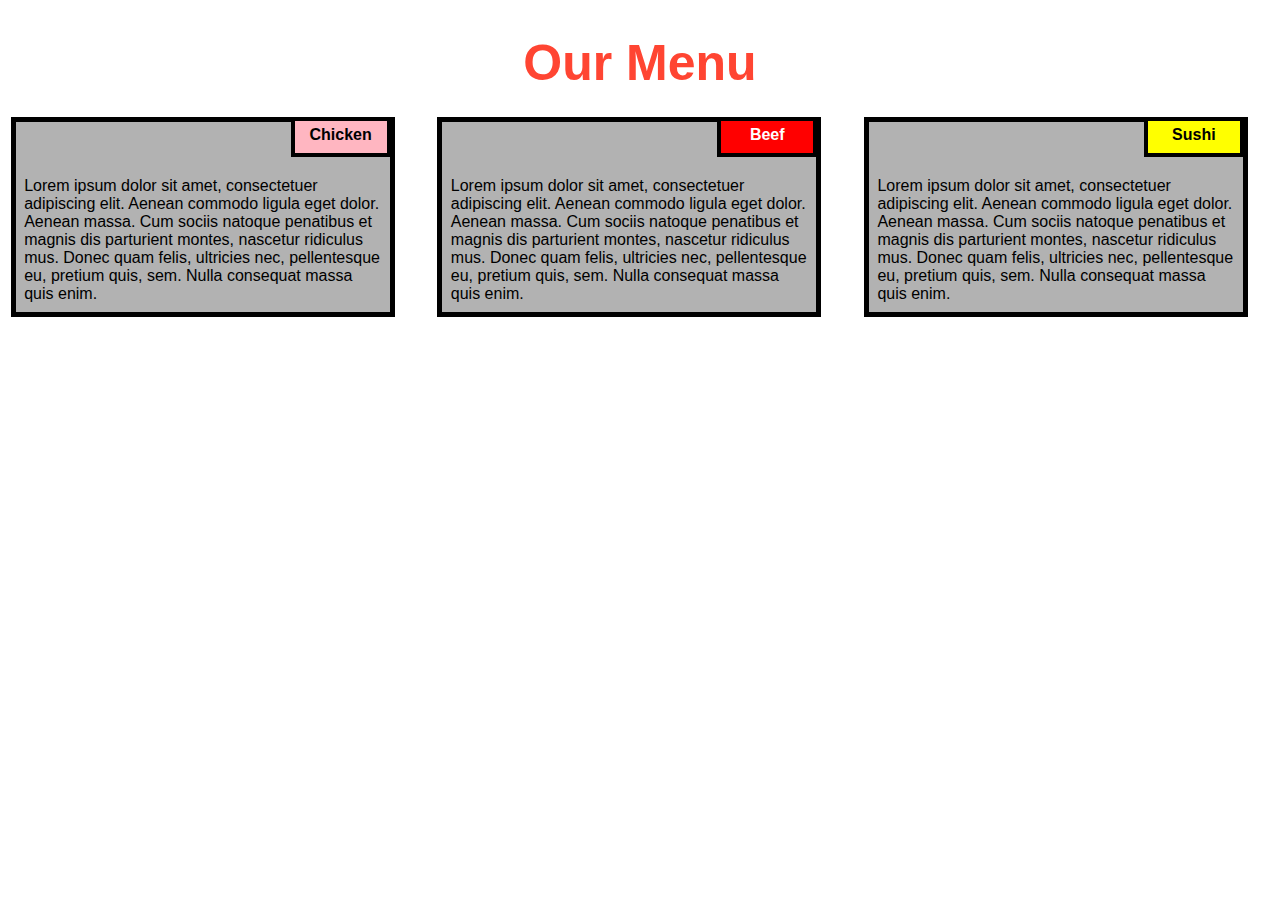
<file: module-2/index.html>
<!DOCTYPE html>
<html>
<head>

<title>Responsive Layout</title>
<meta name="viewport" content="width=device-width, initial-scale=1">
<link rel="stylesheet" type="text/css" href="https://imadakabli.github.io/Coursera-WebDev/module-2/style.css">

</head>
<body>
<h1>Our Menu</h1>



  <div class="col-lg-4 col-md-6 col-sm-12">
  	<div class="box">
  		<p class="content-name name1">Chicken</p>
  		<p class="content">Lorem ipsum dolor sit amet, consectetuer adipiscing elit. Aenean commodo ligula eget dolor. Aenean massa. Cum sociis natoque penatibus et magnis dis parturient montes, nascetur ridiculus mus. Donec quam felis, ultricies nec, pellentesque eu, pretium quis, sem. Nulla consequat massa quis enim.</p>
  	</div>
  </div>

  <div class="col-lg-4 col-md-6 col-sm-12">
  	<div class="box">
   		<p class="content-name name2">Beef</p>
   		<p class="content">Lorem ipsum dolor sit amet, consectetuer adipiscing elit. Aenean commodo ligula eget dolor. Aenean massa. Cum sociis natoque penatibus et magnis dis parturient montes, nascetur ridiculus mus. Donec quam felis, ultricies nec, pellentesque eu, pretium quis, sem. Nulla consequat massa quis enim.</p>
  	</div>
  </div>

  <div class="col-lg-4 col-md-12 col-sm-12">
  	<div class="box">
  		<p class="content-name name3">Sushi</p>
  		<p class="content">Lorem ipsum dolor sit amet, consectetuer adipiscing elit. Aenean commodo ligula eget dolor. Aenean massa. Cum sociis natoque penatibus et magnis dis parturient montes, nascetur ridiculus mus. Donec quam felis, ultricies nec, pellentesque eu, pretium quis, sem. Nulla consequat massa quis enim.</p>
  	</div>	
  </div>

</body>
</html>
</file>
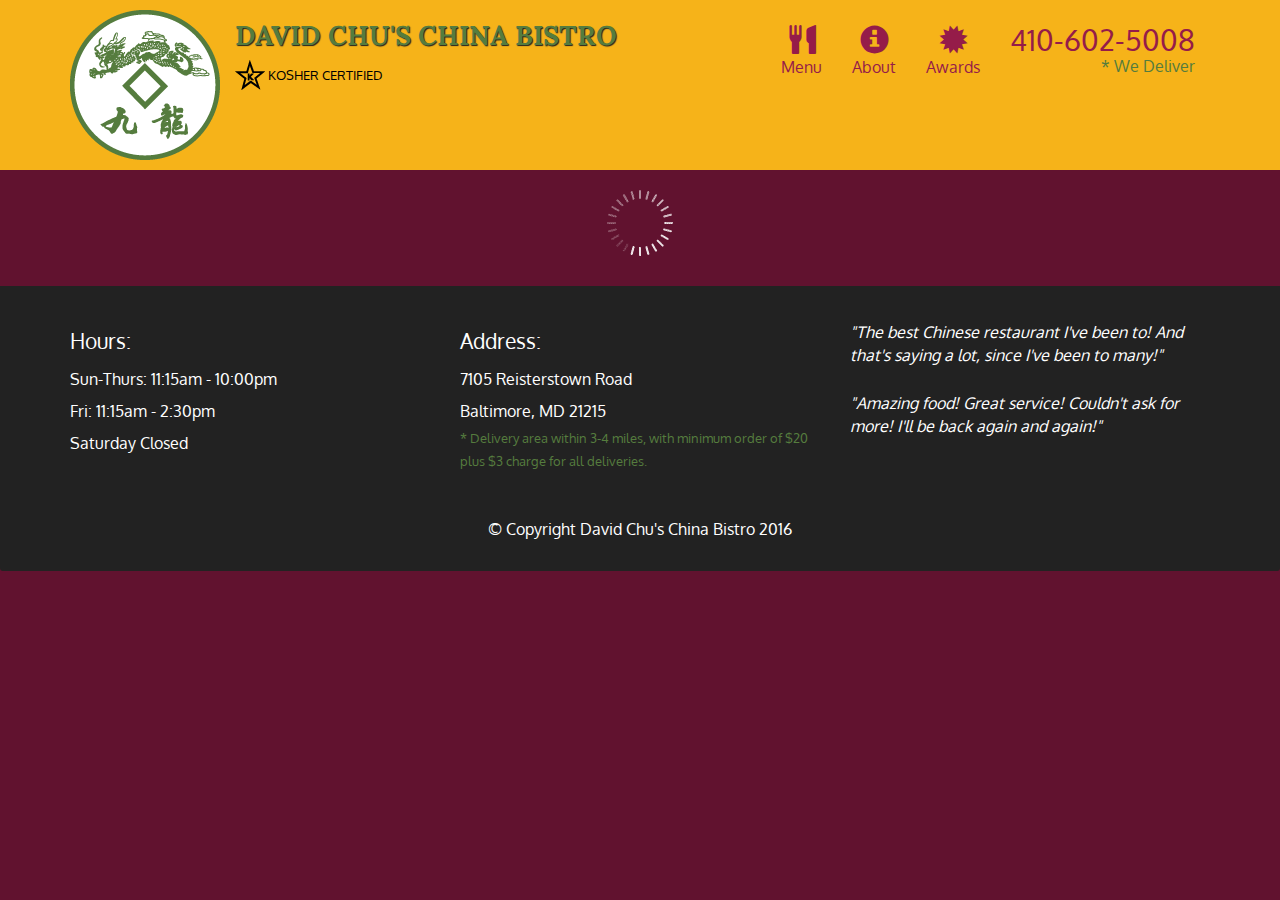
<file: module-5/index.html>
<!doctype html>
<html lang="en">
  <head>
    <meta charset="utf-8">
    <meta http-equiv="X-UA-Compatible" content="IE=edge">
    <meta name="viewport" content="width=device-width, initial-scale=1">
    <title>David Chu's China Bistro</title>
    <link rel="stylesheet" href="css/bootstrap.min.css">
    <link rel="stylesheet" href="css/styles.css">
    <link href='https://fonts.googleapis.com/css?family=Oxygen:400,300,700' rel='stylesheet' type='text/css'>
    <link href='https://fonts.googleapis.com/css?family=Lora' rel='stylesheet' type='text/css'>
  </head>
<body>
  <header>
    <nav id="header-nav" class="navbar navbar-default">
      <div class="container">
        <div class="navbar-header">
          <a href="index.html" class="pull-left visible-md visible-lg">
            <div id="logo-img" alt="Logo image"></div>
          </a>

          <div class="navbar-brand">
            <a href="index.html"><h1>David Chu's China Bistro</h1></a>
            <p>
              <img src="images/star-k-logo.png" alt="Kosher certification">
              <span>Kosher Certified</span>
            </p>
          </div>

          <button id="navbarToggle" type="button" class="navbar-toggle collapsed" data-toggle="collapse" data-target="#collapsable-nav" aria-expanded="false">
            <span class="sr-only">Toggle navigation</span>
            <span class="icon-bar"></span>
            <span class="icon-bar"></span>
            <span class="icon-bar"></span>
          </button>
        </div>
        
        <div id="collapsable-nav" class="collapse navbar-collapse">
           <ul id="nav-list" class="nav navbar-nav navbar-right">
            <li id="navHomeButton" class="visible-xs active">
              <a href="index.html">
                <span class="glyphicon glyphicon-home"></span> Home</a>
            </li>
            <li id="navMenuButton">
              <a href="#" onclick="$dc.loadMenuCategories();">
                <span class="glyphicon glyphicon-cutlery"></span><br class="hidden-xs"> Menu</a>
            </li>
            <li>
              <a href="#">
                <span class="glyphicon glyphicon-info-sign"></span><br class="hidden-xs"> About</a>
            </li>
            <li>
              <a href="#">
                <span class="glyphicon glyphicon-certificate"></span><br class="hidden-xs"> Awards</a>
            </li>
            <li id="phone" class="hidden-xs">
              <a href="tel:410-602-5008">
                <span>410-602-5008</span></a><div>* We Deliver</div>
            </li>
          </ul>
        </div>
      </div>
    </nav>
  </header>

  <div id="call-btn" class="visible-xs">
    <a class="btn" href="tel:410-602-5008">
    <span class="glyphicon glyphicon-earphone"></span>
    410-602-5008
    </a>
  </div>
  <div id="xs-deliver" class="text-center visible-xs">* We Deliver</div>

  <div id="main-content" class="container"></div>

  <footer class="panel-footer">
    <div class="container">
      <div class="row">
        <section id="hours" class="col-sm-4">
          <span>Hours:</span><br>
          Sun-Thurs: 11:15am - 10:00pm<br>
          Fri: 11:15am - 2:30pm<br>
          Saturday Closed
          <hr class="visible-xs">
        </section>
        <section id="address" class="col-sm-4">
          <span>Address:</span><br>
          7105 Reisterstown Road<br>
          Baltimore, MD 21215
          <p>* Delivery area within 3-4 miles, with minimum order of $20 plus $3 charge for all deliveries.</p>
          <hr class="visible-xs">
        </section>
        <section id="testimonials" class="col-sm-4">
          <p>"The best Chinese restaurant I've been to! And that's saying a lot, since I've been to many!"</p>
          <p>"Amazing food! Great service! Couldn't ask for more! I'll be back again and again!"</p>
        </section>
      </div>
      <div class="text-center">&copy; Copyright David Chu's China Bistro 2016</div>
    </div>
  </footer>


  <script src="js/jquery-2.1.4.min.js"></script>
  <script src="js/bootstrap.min.js"></script>
  <script src="js/ajax-utils.js"></script>
  <script src="js/script.js"></script>
</body>
</html>
</file>
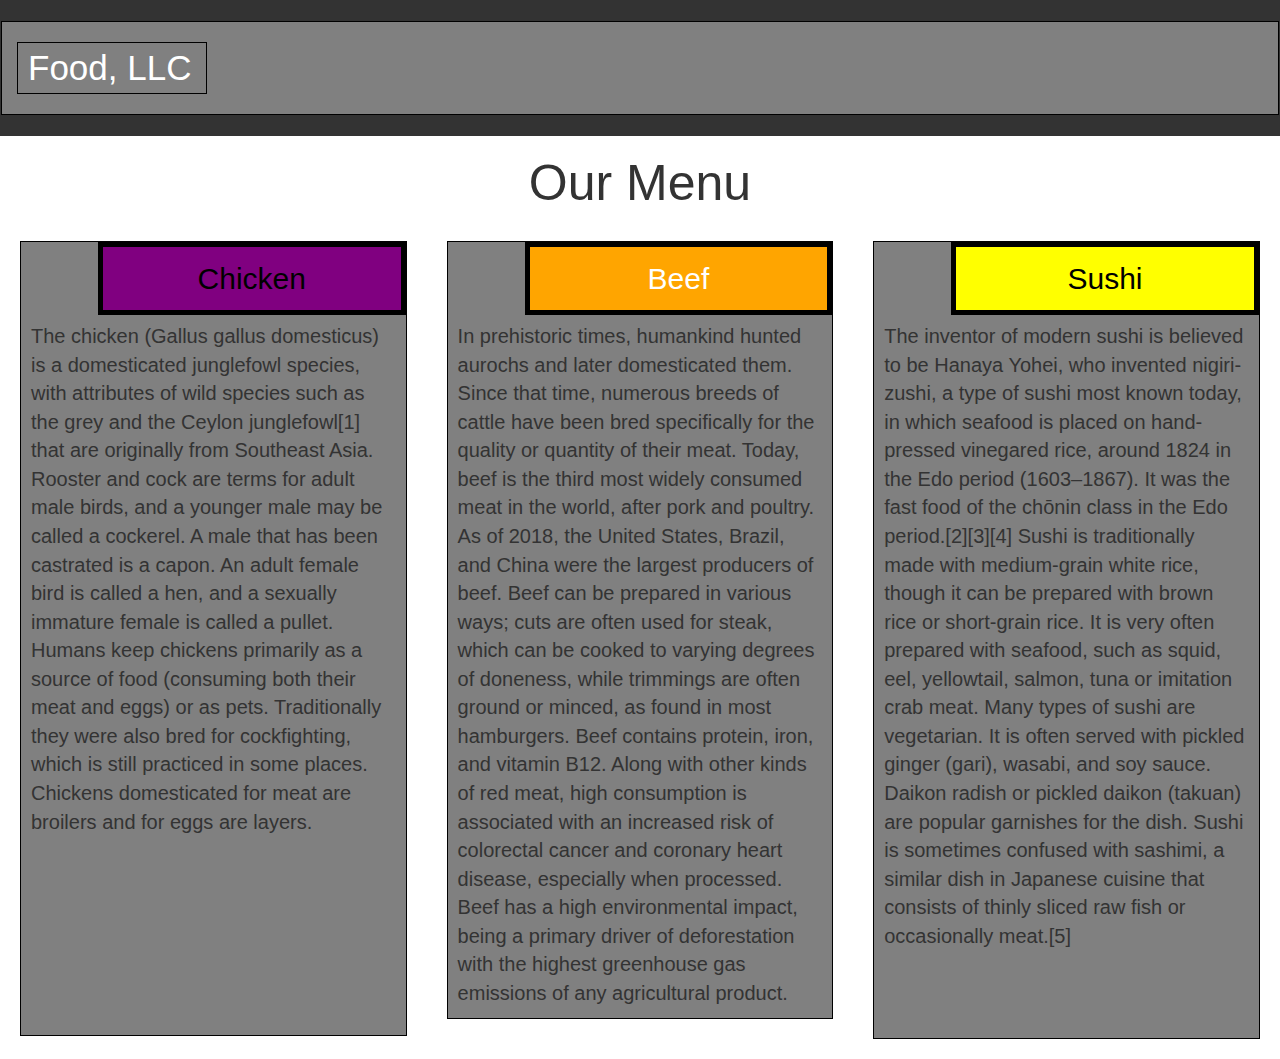
<file: module-3/module3.html>
<!DOCTYPE html>
<html>
<head>
	<link rel="stylesheet" href="https://maxcdn.bootstrapcdn.com/bootstrap/3.3.7/css/bootstrap.min.css">
	<script src="https://ajax.googleapis.com/ajax/libs/jquery/3.3.1/jquery.min.js"></script>
	<script src="https://maxcdn.bootstrapcdn.com/bootstrap/3.3.7/js/bootstrap.min.js"></script>
	<meta charset="utf-8">
	<title> Module 3 assignment solution</title>
	<style type="text/css">
		* {
	box-sizing: border-box;
}
  header {
	background-color: gray;
	width: 100%;
	padding: 18px;
}
 h3 {
 	width: 80%;
 	font-style: initial;
 	font-size: 30px;
 	margin-left: 25px;
 }
h1 {
	text-align: center;
	font-size: 50px;
	font-style: initial;
}
body {
	background-color: white;
}
p {
	margin-top: 80px;
	margin-left: 10px;
	margin-right: 10px;
}
div {
	background-color: gray;
	font-style: initial;
	font-size: 20px;
	border: 1px solid black ;
	margin: 20px 20px 20px;
}
section {
	display: flex;
	position: relative;
}
.first {
	margin: 0px 0px 0px;
	padding: 15px;
	width: 80%;
	color: black;
	border: 5px solid black;
	float: right;
	text-align: center;
    font-size: 30px;
    font-style: initial;
    background-color: purple;
}
.second {
	margin: 0px 0px 0px;
	padding: 15px;
	width: 80%;
	color: white;
	background-color: orange;
	float: right;
	text-align: center;
	border: 5px solid black;
	font-size: 30px;
	font-style: initial;
}
.third {
	margin: 0px 0px 0px;
	padding: 15px;
	width: 80%;
	color: black;
	background-color: yellow;
	float: right;
	text-align: center;
	border: 5px solid black;
	font-size: 30px;
	font-style: initial;
}
.margin {
	margin-bottom: 199px;
}
.margin_2 {
	margin-bottom: 88px;
}
@media (min-width: 992px)
{
	.column-lg-4 {
		float: left;
		width: 33.33%;
	}
}
@media (min-width: 768px) and (max-width: 991px)
{
	.colmn-md-6 {
		float: left;
		width: 50%;
		margin-right: auto;
		margin-left: auto;
	}
	.colmn-md-12 {
		float: left;
		width: 100%;
		margin-right: auto;
		margin-left: auto;
	}
}
@media (max-width: 767px)
{
	.colmn-sm-12 {
		float: left;
		width: 100%;
	}
}
.navbar{
	border-radius: 0px;
	background-color: rgba(0,0,0,0.8);
}
#top{

}
.navbar-brand{
  font-size: 35px;
  color: white;
  padding-left: 25px;
}
.navbar-brand:hover{
	color: white;
}
.nav{
	margin: 0;
	padding: 0;
}
.navbar-nav{
  font-size: 25px;
  text-align: center;
  margin: 0;
  padding: 0;
}
.navbar-toggle{
	border: 2px solid white;
	margin-right: 25px;
}
.icon-bar{
	background-color: white;
}
	</style>
</head>
<body>
	<nav class="navbar" id="top">
  	<div class="container-fluid">
    <div class="navbar-header">
      <button type="button" class="navbar-toggle" data-toggle="collapse" data-target="#myNavbar">
        <span class="icon-bar"></span>
        <span class="icon-bar"></span>
        <span class="icon-bar"></span> 
      </button>
      <a class="navbar-brand" href="#">Food, LLC</a>
    </div>

    <div class="collapse" id="myNavbar">
      <ul class="nav navbar-nav visible-xs">
        <li><a class="menu-item" href="#">Chicken</a></li>
        <li><a class="menu-item" href="#">Beef</a></li> 
        <li><a class="menu-item" href="#">Sushi</a></li> 
      </ul>
    </div>
  </div>
</nav>
<h1>
	Our Menu
</h1>
<section class="column-lg-4 colmn-md-6 colmn-sm-12">
	<div>
			<h2 class="first">
				Chicken
			</h2>
			<p class="margin">
			The chicken (Gallus gallus domesticus) is a domesticated junglefowl species, with attributes of wild species such as the grey and the Ceylon junglefowl[1] that are originally from Southeast Asia. Rooster and cock are terms for adult male birds, and a younger male may be called a cockerel. A male that has been castrated is a capon. An adult female bird is called a hen, and a sexually immature female is called a pullet. Humans keep chickens primarily as a source of food (consuming both their meat and eggs) or as pets. Traditionally they were also bred for cockfighting, which is still practiced in some places. Chickens domesticated for meat are broilers and for eggs are layers.
		</p>
	</div>
</section>
<section class="column-lg-4 colmn-md-6 colmn-sm-12">
	<div>
			<h2 class="second">
				Beef
			</h2>
			<p>
			In prehistoric times, humankind hunted aurochs and later domesticated them. Since that time, numerous breeds of cattle have been bred specifically for the quality or quantity of their meat. Today, beef is the third most widely consumed meat in the world, after pork and poultry. As of 2018, the United States, Brazil, and China were the largest producers of beef.
			Beef can be prepared in various ways; cuts are often used for steak, which can be cooked to varying degrees of doneness, while trimmings are often ground or minced, as found in most hamburgers. Beef contains protein, iron, and vitamin B12. Along with other kinds of red meat, high consumption is associated with an increased risk of colorectal cancer and coronary heart disease, especially when processed. Beef has a high environmental impact, being a primary driver of deforestation with the highest greenhouse gas emissions of any agricultural product.
		</p>
	</div>
</section>
<section class="column-lg-4 colmn-md-12 colmn-sm-12">
	<div>
			<h2 class="third">
				Sushi
			</h2>
			<p class="margin_2">
			The inventor of modern sushi is believed to be Hanaya Yohei, who invented nigiri-zushi, a type of sushi most known today, in which seafood is placed on hand-pressed vinegared rice, around 1824 in the Edo period (1603–1867). It was the fast food of the chōnin class in the Edo period.[2][3][4]
			Sushi is traditionally made with medium-grain white rice, though it can be prepared with brown rice or short-grain rice. It is very often prepared with seafood, such as squid, eel, yellowtail, salmon, tuna or imitation crab meat. Many types of sushi are vegetarian. It is often served with pickled ginger (gari), wasabi, and soy sauce. Daikon radish or pickled daikon (takuan) are popular garnishes for the dish.
			Sushi is sometimes confused with sashimi, a similar dish in Japanese cuisine that consists of thinly sliced raw fish or occasionally meat.[5]
		</p>
	</div>
</section>
</body>
</html>
</file>
<file: module-5/css/styles.css>
body {
  font-size: 16px;
  color: #fff;
  background-color: #61122f;
  font-family: 'Oxygen', sans-serif;
}


#header-nav {
  background-color: #f6b319;
  border-radius: 0;
  border: 0;
}

#logo-img {
  background: url('../images/restaurant-logo_large.png') no-repeat;
  width: 150px;
  height: 150px;
  margin: 10px 15px 10px 0;
}

.navbar-brand {
  padding-top: 25px;
}
.navbar-brand h1 { 
  font-family: 'Lora', serif;
  color: #557c3e;
  font-size: 1.5em;
  text-transform: uppercase;
  font-weight: bold;
  text-shadow: 1px 1px 1px #222;
  margin-top: 0;
  margin-bottom: 0;
  line-height: .75;
}
.navbar-brand a:hover, .navbar-brand a:focus {
  text-decoration: none;
}
.navbar-brand p { 
  color: #000;
  text-transform: uppercase;
  font-size: .7em;
  margin-top: 15px;
}
.navbar-brand p span {
  vertical-align: middle;
}

#nav-list {
  margin-top: 10px;
}
#nav-list a {
  color: #951C49;
  text-align: center;
}
#nav-list a:hover {
  background: #E7E7E7;
}
#nav-list a span {
  font-size: 1.8em;
}

#phone {
  margin-top: 5px;
}
#phone a { /
  text-align: right;
  padding-bottom: 0;
}
#phone div { 
  color: #557c3e;
  text-align: right;
  padding-right: 15px;
}

.navbar-header button.navbar-toggle, .navbar-header .icon-bar {
  border: 1px solid #61122f;
}
.navbar-header button.navbar-toggle {
  clear: both;
  margin-top: -30px;
}

.panel-footer {
  margin-top: 30px;
  padding-top: 35px;
  padding-bottom: 30px;
  background-color: #222;
  border-top: 0;
}
.panel-footer div.row {
  margin-bottom: 35px;
}
#hours, #address {
  line-height: 2;
}
#hours > span, #address > span {
  font-size: 1.3em;
}
#address p {
  color: #557c3e;
  font-size: .8em;
  line-height: 1.8;
}
#testimonials {
  font-style: italic;
}
#testimonials p:nth-child(2) {
  margin-top: 25px;
}

.container .jumbotron {
  box-shadow: 0 0 50px #3F0C1F;
  border: 2px solid #3F0C1F;
}

#menu-tile, #specials-tile, #map-tile {
  height: 250px;
  width: 100%;
  margin-bottom: 15px;
  position: relative;
  border: 2px solid #3F0C1F;
  overflow: hidden;
}
#menu-tile:hover, #specials-tile:hover, #map-tile:hover {
  box-shadow: 0 1px 5px 1px #cccccc;
}
#menu-tile {
  background: url('../images/menu-tile.jpg') no-repeat;
  background-position: center;
}
#specials-tile {
  background: url('../images/specials-tile.jpg') no-repeat;
  background-position: center;
}
#menu-tile span, #specials-tile span, #map-tile span {
  position: absolute;
  bottom: 0;
  right: 0;
  width: 100%;
  text-align: center;
  font-size: 1.6em;
  text-transform: uppercase;
  background-color: #000;
  color: #fff;
  opacity: .8;
}

.category-tile { 
  position: relative;
  border: 2px solid #3F0C1F;
  overflow: hidden;
  width: 200px;
  height: 200px;
  margin: 0 auto 15px;
}
.category-tile span {
  position: absolute;
  bottom: 0;
  right: 0;
  width: 100%;
  text-align: center;
  font-size: 1.2em;
  text-transform: uppercase;
  background-color: #000;
  color: #fff;
  opacity: .8;
}
.category-tile:hover {
  box-shadow: 0 1px 5px 1px #cccccc;
}

#menu-categories-title + div {
  margin-bottom: 50px;
}

.menu-item-tile {
  margin-bottom: 25px;
}
.menu-item-tile hr {
  width: 80%;
}
.menu-item-tile .menu-item-price {
  font-size: 1.1em;
  text-align: right;
  margin-top: -15px;
  margin-right: -15px;
}
.menu-item-tile .menu-item-price span {
  font-size: .6em;
}
.menu-item-photo {
  position: relative;
  border: 2px solid #3F0C1F; 
  overflow: hidden;
  padding: 0;
  margin-right: -15px;
  margin-left: auto;
  margin-bottom: 20px;
  max-width: 250px;
}
.menu-item-photo div {
  position: absolute;
  bottom: 0;
  right: 0;
  width: 80px;
  background-color: #557c3e;
  text-align: center;
}
.menu-item-description {
  padding-right: 30px;
}
h3.menu-item-title {
  margin: 0 0 10px;
}
.menu-item-details {
  font-size: .9em;
  font-style: italic;
}

@media (min-width: 1200px) {
  .container .jumbotron {
    background: url('../images/jumbotron_1200.jpg') no-repeat;
    height: 675px;
  }
}


@media (min-width: 992px) and (max-width: 1199px) {
  #logo-img {
    background: url('../images/restaurant-logo_medium.png') no-repeat;
    width: 100px;
    height: 100px;
    margin: 5px 5px 5px 0;
  }
  
  .container .jumbotron {
    background: url('../images/jumbotron_992.jpg') no-repeat;
    height: 558px;
  }
  
}


@media (min-width: 768px) and (max-width: 991px) {
 
  .container .jumbotron {
    background: url('../images/jumbotron_768.jpg') no-repeat;
    height: 432px;
  }
  
}


@media (max-width: 767px) {

  .navbar-brand {
    padding-top: 10px;
    height: 80px;
  }
  .navbar-brand h1 { 
    padding-top: 10px;
    font-size: 5vw; 
  }
  .navbar-brand p { 
    font-size: .6em;
    margin-top: 12px;
  }
  .navbar-brand p img { 
    height: 20px;
  }

  #collapsable-nav a { 
    font-size: 1.2em;
  }
  #collapsable-nav a span {
    font-size: 1em;
    margin-right: 5px;
  }

  #call-btn > a {
    font-size: 1.5em;
    display: block;
    margin: 0 20px;
    padding: 10px;
    border: 2px solid #fff;
    background-color: #f6b319;
    color: #951c49;
  }
  #xs-deliver {
    margin-top: 5px;
    font-size: .7em;
    letter-spacing: .1em;
    text-transform: uppercase;
  }
  
  .panel-footer section {
    margin-bottom: 30px;
    text-align: center;
  }
  .panel-footer section:nth-child(3) {
    margin-bottom: 0; 
  }
  .panel-footer section hr {
    width: 50%;
  }
  
  .container .jumbotron {
    margin-top: 30px;
    padding: 0;
  }
  #menu-tile, #specials-tile {
    width: 360px;
    margin: 0 auto 15px;
  }

  .menu-item-photo {
    margin-right: auto;
  }
  .menu-item-tile .menu-item-price {
    text-align: center;
  }
  .menu-item-description {
    text-align: center;;
  }
}



@media (max-width: 479px) {
  .navbar-brand h1 { 
    padding-top: 5px;
    font-size: 6vw;
  }
  
  #menu-tile, #specials-tile {
    width: 280px;
    margin: 0 auto 15px;
  }

  .col-xxs-12 {
    position: relative;
    min-height: 1px;
    padding-right: 15px;
    padding-left: 15px;
    float: left;
    width: 100%;
  }
}
</file>
